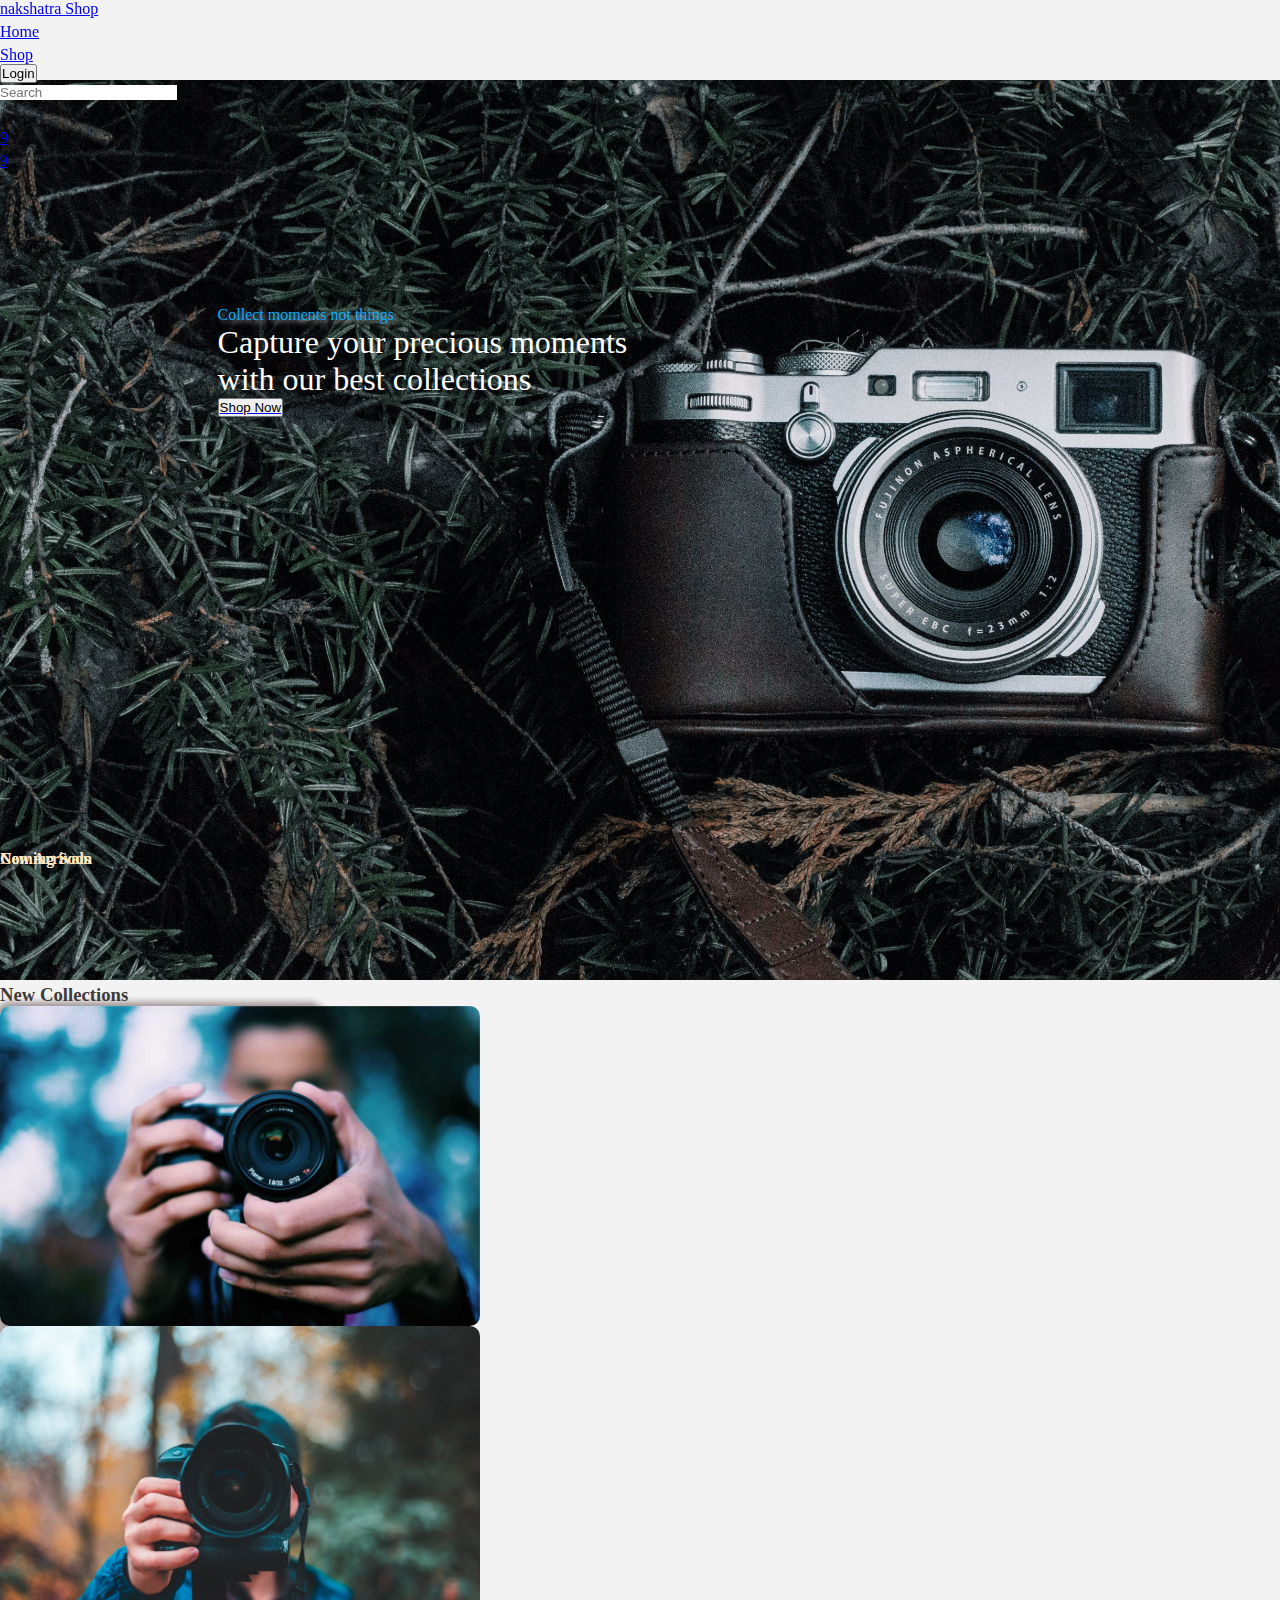
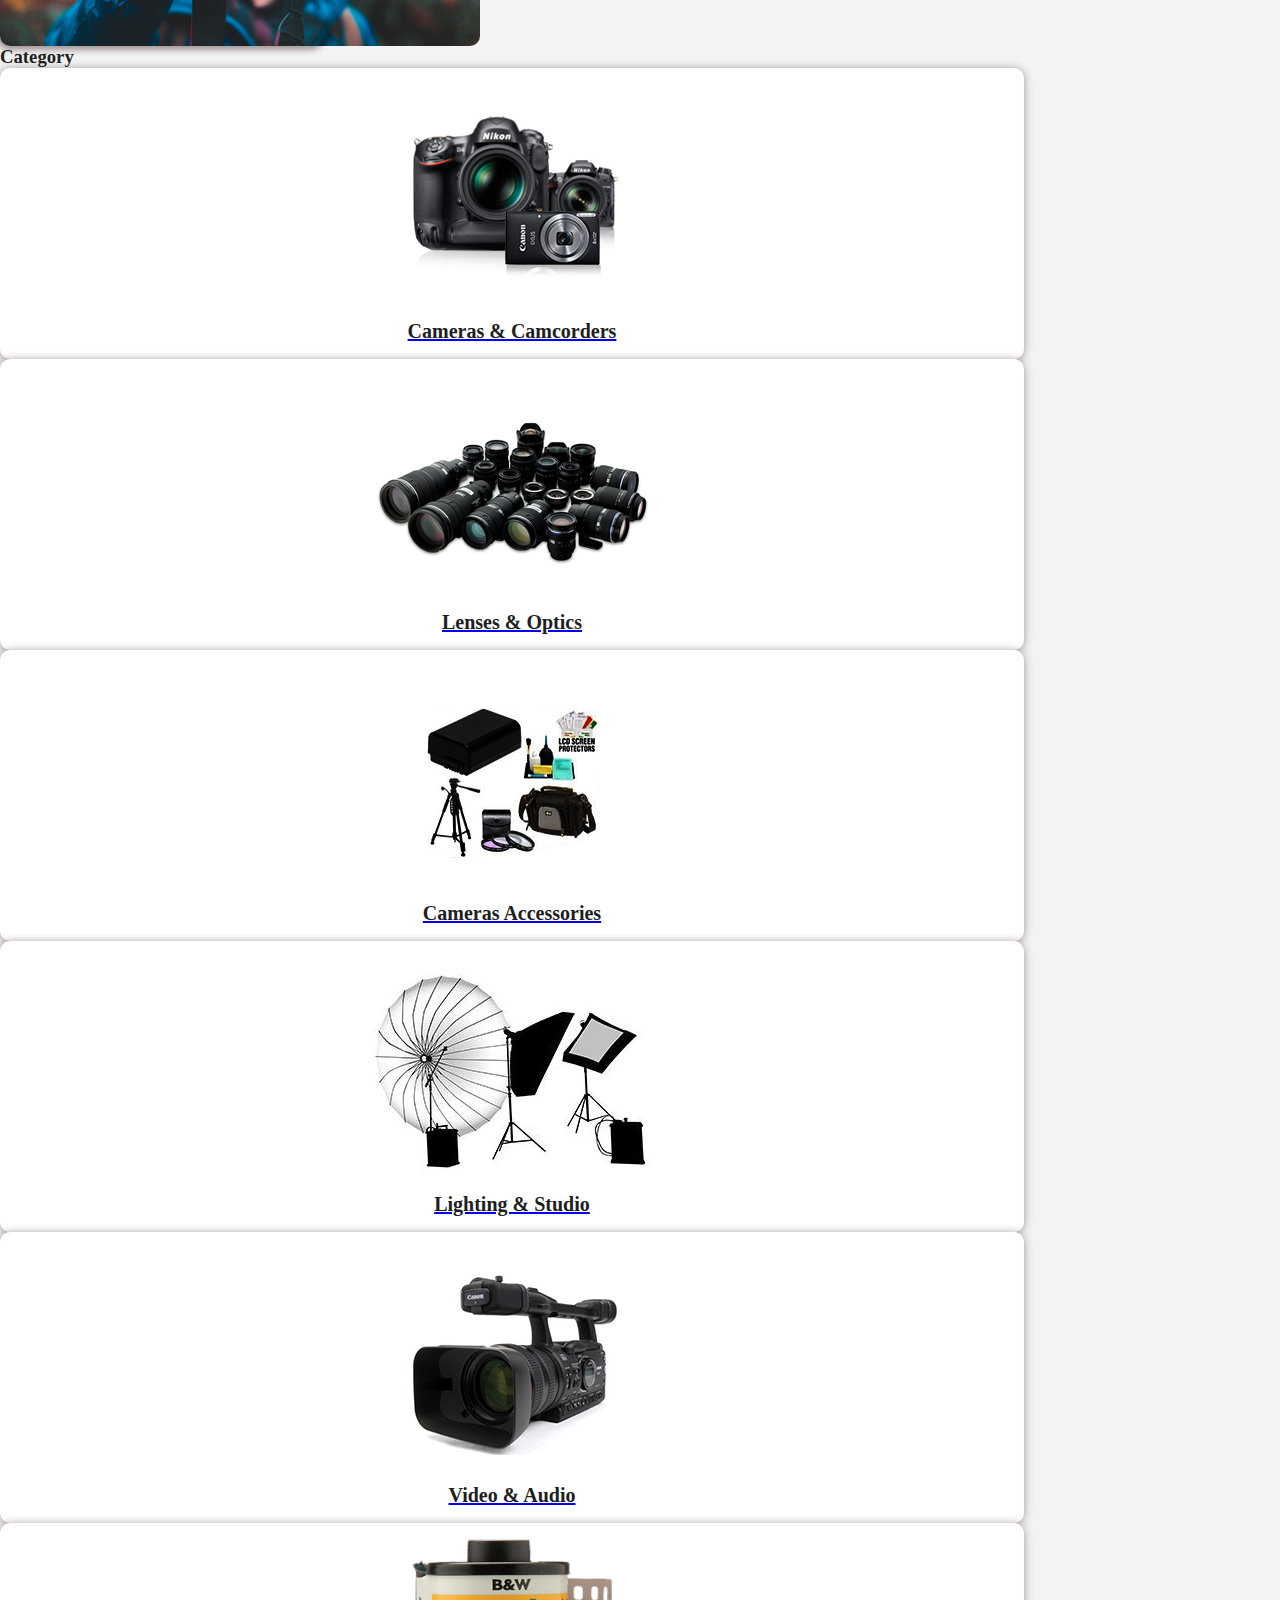
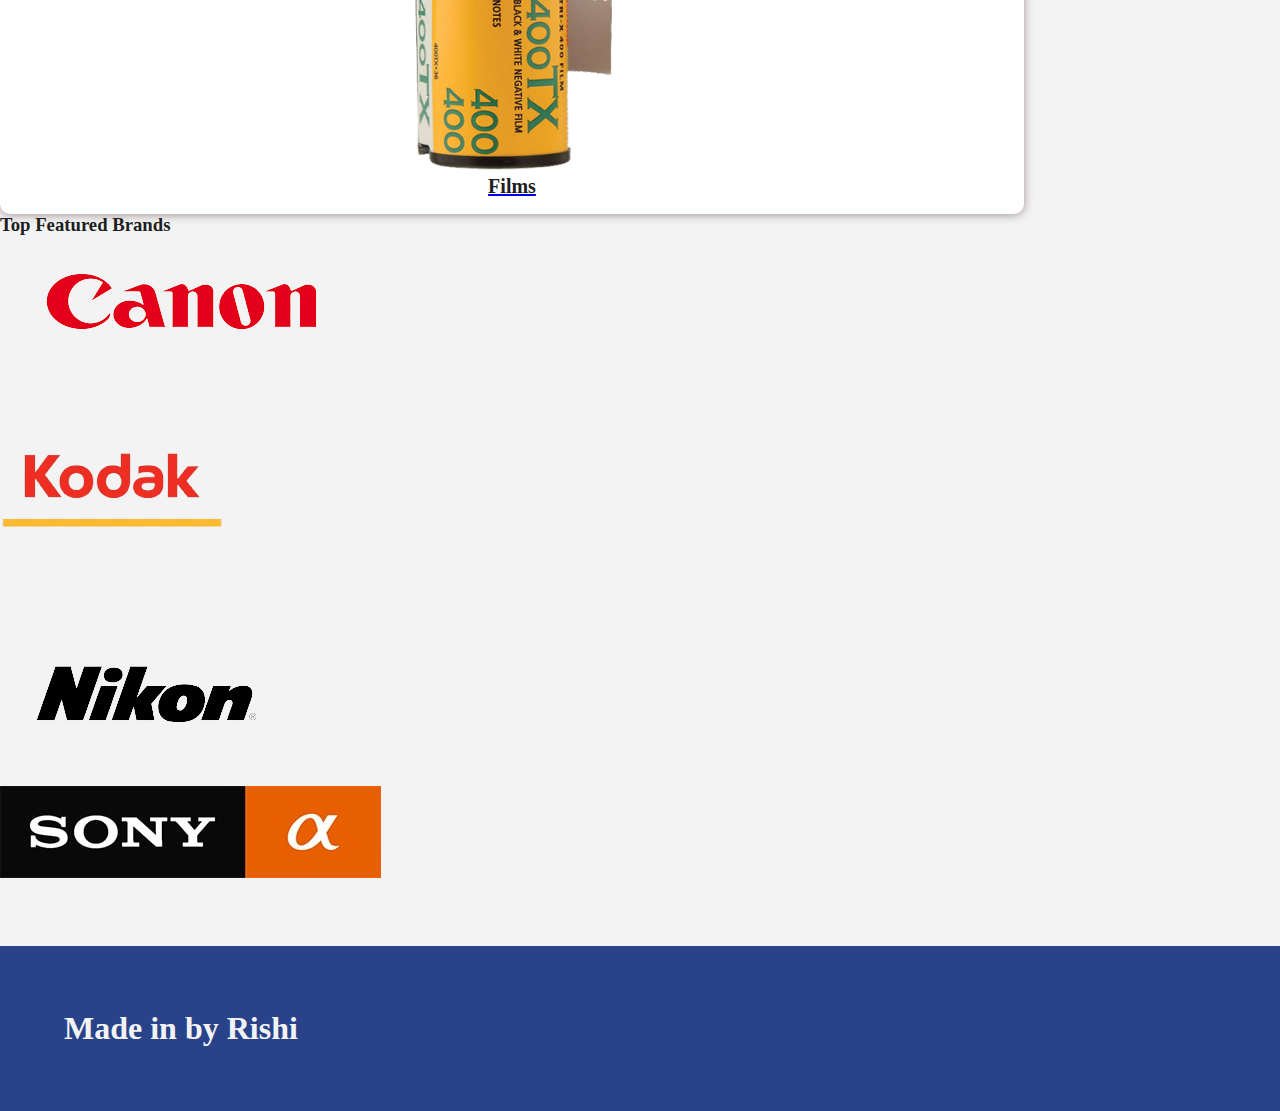
<file: index.html>
<!DOCTYPE html>
<html lang="en">
<head>
    <meta charset="UTF-8">
    <meta http-equiv="X-UA-Compatible" content="IE=edge">
    <meta name="viewport" content="width=device-width, initial-scale=1.0">
    <link rel="stylesheet" href="https://use.fontawesome.com/releases/v5.15.4/css/all.css" integrity="sha384-DyZ88mC6Up2uqS4h/KRgHuoeGwBcD4Ng9SiP4dIRy0EXTlnuz47vAwmeGwVChigm" crossorigin="anonymous">
    <link rel="stylesheet" href="https://nakshatra-ui.netlify.app/lib/components.css">
    <link rel="stylesheet" href="index.css">
    <title>nakshatra-shop</title>
</head>
<body>
    <nav class="nav-box flex-row align-center">
        <div class="nav-section flex-row align-center justify-evenly">
            <div class="hamburger display-none btn-border-none bg-transparent">
                <i class="fas fa-bars"></i>
            </div>
            <div class="brand-title">
                <a href="#">
                    <div class="title font-weight-3">
                        nakshatra <span class="sub-title">Shop</span>
                    </div>
                </a>
            </div>
            <ul class="flex-row nav-cta-box nav-items-box align-center justify-evenly">
                <li class="nav-items">
                    <a href="#">Home</a>
                </li>
                <li class="nav-items">
                    <a href="./components/productList.html">Shop</a>
                </li>
            </ul>
        </div>
    
        <div class="flex-row nav-items-box nav-section justify-flex-end">
            <a class="btn-login mobile-hidden" href="./components/login.html">
                <button class="btn btn-primary mr-1">Login</button>
            </a>
            <div class="search-div flex-row align-center mobile-hidden mr-1">
                <label for="serach-box">
                    <input class="input-search btn-border-none bg-transparent" id="serach-box" type="text" placeholder="Search" aria-label="Search Box"/>
                    <button class="nav-search-btn btn-border-none bg-transparent" type="submit">
                        <i class="fas fa-search"></i>
                    </button>
                </label>
            </div>
            
            <ul class="nav-link-items flex-row align-center justify-around">
                <li class="nav-items user-icon mobile-hidden">
                    <a href="#">
                        <i class="fas fa-user-alt"></i>
                    </a>
                </li>
                <li class="nav-items nav-cta-icon">
                    <a href="./components/cart.html">
                        <i class="fas fa-shopping-cart"></i>
                        <span class="icon-badge number-sm-badge">9</span>
                    </a>
                </li>
                <li class="nav-items nav-cta-icon">
                    <a href="./components/wishlist.html">
                        <i class="fas fa-heart"></i>
                        <span class="icon-badge number-sm-badge">9</span>
                    </a>
                </li>
            </ul>
        </div>
    </nav>
    <main class="main-div flex-column justify-center">
        <div class="cover-div">
            <img class="img-responsive cover-img" src="./assests/images/cover-image.jpg" alt="Cover image" loading="lazy">
            <div class="cover-text-box flex-column justify-center">
                <div class="cover-heading md-heading">
                    Collect moments not things
                </div>
                <div class="cover-text flex-column">
                    <p>Capture your precious moments with our best collections</p>
                    <a href="./components/productList.html">
                        <button class="btn shop-cta-btn btn-primary">Shop Now</button>
                    </a>
                </div>
            </div>
        </div>
        <div class="new-section flex-column justify-center align-center gap-2">
            <h3 class="md-heading">New Collections</h3>
            <div class="new-card-div flex-row justify-evenly align-center gap-2">
                <a href="#">
                    <div class="new-div-box overlay-box">
                        <img class="img-responsive new-div-img" src="./assests/images/new-arrivals-cover.jpg" alt="New Arrivals"  loading="lazy">
                        <div class="overlay-cont flex-row justify-center align-center">
                            <p class="text-overlay md-heading">New Arrivals</p>
                        </div>
                    </div>
                </a>
                <a href="#">
                    <div class="new-div-box overlay-box">
                        <img class="img-responsive new-div-img" src="./assests/images/coming-soon-cover.jfif" alt="Coming Soon"  loading="lazy">
                        <div class="overlay-cont flex-row justify-center align-center">
                            <p class="text-overlay md-heading">Coming Soon</p>
                        </div>
                    </div>
                </a>
            </div>
        </div>
        <div class="flex-column justify-center align-center gap-2">
            <h3 class="md-heading">Category</h3>
            <div class="category-item-box grid grid-3-column align-center justify-center gap-2">
                <a href="#">
                    <div class="category-items grid justify-center align-center">
                            <img class="img-responsive" src="./assests/images/cameras-camcorders-cat.png" alt="cameras and camcorders category">
                        <p>Cameras & Camcorders</p>
                    </div>
                </a>
                <a href="#">
                    <div class="category-items grid justify-center align-center">
                        <img class="img-responsive new-img" src="./assests/images/lense-category.png" alt="Lenses and Optics category">
                        <p>Lenses & Optics</p>
                    </div>
                </a>
                <a href="#">
                    <div class="category-items grid justify-center align-center">
                        <img class="img-responsive" src="./assests/images/accessories-category.png" alt="Camera Accessories category">
                        <p>Cameras Accessories</p>
                    </div>
                </a>
                <a href="#">
                    <div class="category-items grid justify-center align-center">
                        <img class="img-responsive" src="./assests/images/STUDIOLIGHT-category.jpg" alt="Lights and studio category">
                        <p>Lighting & Studio</p>
                    </div>
                </a>
                <a href="#">
                    <div class="category-items grid justify-center align-center">
                        <img class="img-responsive" src="./assests/images/pro-video-category.png" alt="Video category">
                        <p>Video & Audio</p>
                    </div>
                </a>
                <a href="#">
                    <div class="category-items grid justify-center align-center">
                        <img class="img-responsive" src="./assests/images/film-category.png" alt="Camera Films category">
                        <p>Films</p>
                    </div>
                </a>
            </div>
        </div>
        <div class="flex-column justify-center align-center">
            <h3 class="md-heading">Top Featured Brands</h3>
            <div class="flex-row align-center justify-evenly gap-2">
                <a href="#">
                    <div class="brands-img-div">
                        <img class="img-responsive" src="./assests/images/canon-logo-removebg-preview.png" alt="Canon Logo">
                    </div>
                </a>
                <a href="#">
                    <div class="brands-img-div">
                        <img class="img-responsive" src="./assests/images/kodak-logo-removebg-preview.png" alt="Kodak Logo">
                    </div>
                </a>
                <a href="#">
                    <div class="brands-img-div">
                        <img class="img-responsive" src="./assests/images/nikon-logo-removebg-preview.png" alt="Nikon Logo">
                    </div>
                </a>
                <a href="#">
                    <div class="brands-img-div">
                        <img class="img-responsive" src="./assests/images/sony-logo.jpg" alt="Sony Logo">
                    </div>
                </a>
            </div>
        </div>
    </main>
    <footer class="footer-box flex-column justify-center align-center gap-2">
        <p>Made in <i class="fas fa-heart"></i> by Rishi</p>
        <div class="footer-icons flex-row align-center gap-3">
            <a class="social-icon" href="https://github.com/sri-rishi/nakshatra-watch-ecomm">
                <i class="fab fa-github"></i>
            </a>
            <a class="social-icon" href="https://www.linkedin.com/in/rishi-srivastava-8311761b7/">
                <i class="fab fa-linkedin"></i>
            </a>
            <a class="social-icon" href="https://twitter.com/sri26_rishi">
                <i class="fab fa-twitter"></i>
            </a>
            <a class="social-icon" href="mailto:sririshi2612@gmail.com">
                <i class="fas fa-at"></i>
            </a>
        </div>
    </footer>
</body>
</html>
</file>
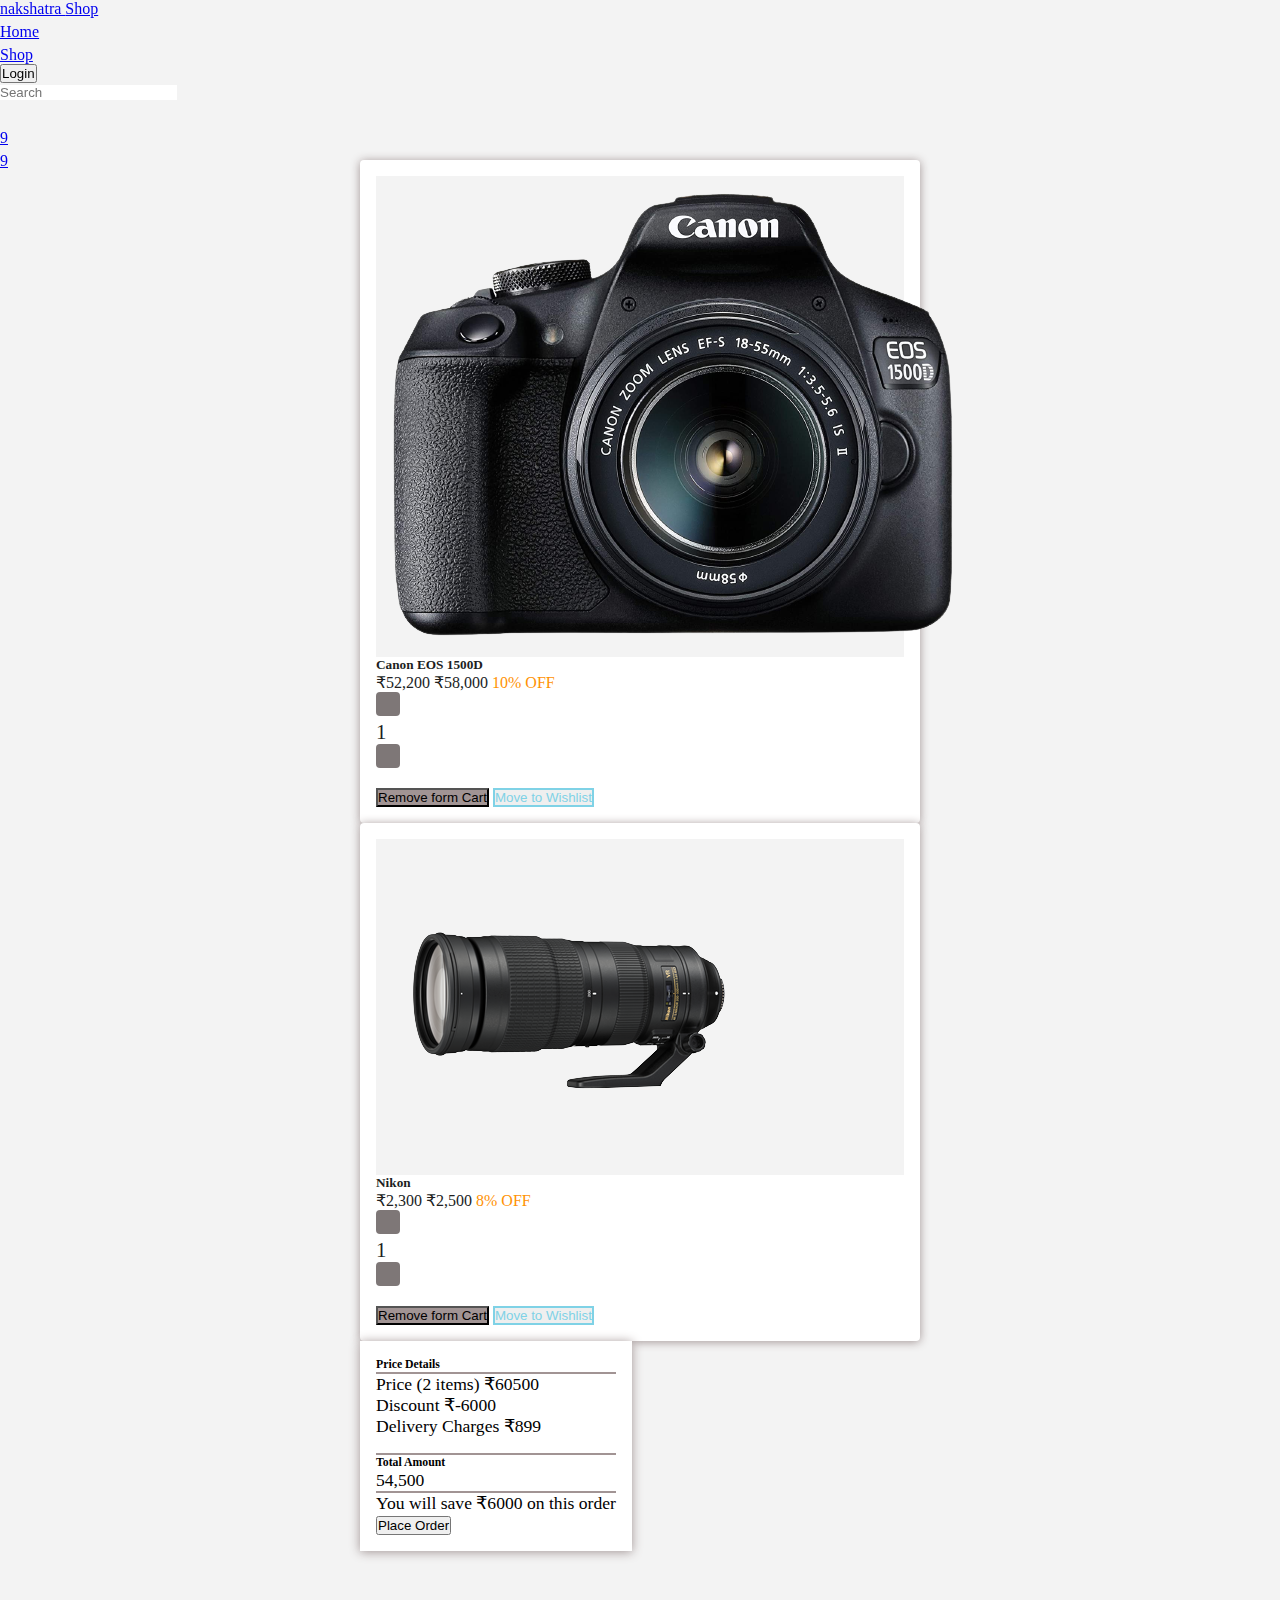
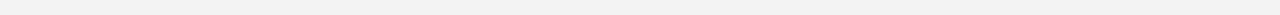
<file: components/cart.html>
<!DOCTYPE html>
<html lang="en">
<head>
    <meta charset="UTF-8">
    <meta http-equiv="X-UA-Compatible" content="IE=edge">
    <meta name="viewport" content="width=device-width, initial-scale=1.0">
    <link rel="stylesheet" href="https://use.fontawesome.com/releases/v5.15.4/css/all.css" integrity="sha384-DyZ88mC6Up2uqS4h/KRgHuoeGwBcD4Ng9SiP4dIRy0EXTlnuz47vAwmeGwVChigm" crossorigin="anonymous">
    <link rel="stylesheet" href="https://nakshatra-ui.netlify.app/lib/components.css">
    <link rel="stylesheet" href="../index.css">
    <title>nakshatra-shop</title>
</head>
<body>
    <nav class="nav-box flex-row align-center">
        <div class="nav-section flex-row align-center justify-evenly">
            <div class="hamburger display-none btn-border-none bg-transparent">
                <i class="fas fa-bars"></i>
            </div>
            <div class="brand-title">
                <a href="../index.html">
                    <div class="title font-weight-3">
                        nakshatra <span class="sub-title">Shop</span>
                    </div>
                </a>
            </div>
            <ul class="flex-row nav-cta-box nav-items-box align-center justify-evenly">
                <li class="nav-items">
                    <a href="../index.html">Home</a>
                </li>
                <li class="nav-items">
                    <a href="./components/productList.html">Shop</a>
                </li>
            </ul>
        </div>
    
        <div class="flex-row nav-items-box nav-section justify-flex-end">
            <a class="btn-login mobile-hidden" href="./login.html">
                <button class="btn btn-primary mr-1">Login</button>
            </a>
            <div class="search-div flex-row align-center mobile-hidden mr-1">
                <label for="serach-box">
                    <input class="input-search btn-border-none bg-transparent" id="serach-box" type="text" placeholder="Search" aria-label="Search Box"/>
                    <button class="nav-search-btn btn-border-none bg-transparent" type="submit">
                        <i class="fas fa-search"></i>
                    </button>
                </label>
            </div>
            
            <ul class="nav-link-items flex-row align-center justify-around">
                <li class="nav-items user-icon mobile-hidden">
                    <a href="#">
                        <i class="fas fa-user-alt"></i>
                    </a>
                </li>
                <li class="nav-items nav-cta-icon">
                    <a href="#">
                        <i class="fas fa-shopping-cart"></i>
                        <span class="icon-badge number-sm-badge">9</span>
                    </a>
                </li>
                <li class="nav-items nav-cta-icon">
                    <a href="./wishlist.html">
                        <i class="fas fa-heart"></i>
                        <span class="icon-badge number-sm-badge">9</span>
                    </a>
                </li>
            </ul>
        </div>
    </nav>
    <main class="cart-main grid gap-1 justify-center">
        <div class="grid cart-item-box">
            <div class="cart-item grid grid-equal card-shadow">
                <div class="img-container">
                    <img class="img-responsive flex-row align-center justify-center" src="../assests/images/canon-camera1.png" alt="Canon Camera">
                </div>
                <div class="flex-column">
                    <h5 class="xsm-heading">Canon EOS 1500D</h5>
                    <p class="price-section flex-row align-center">
                        <span class="xsm-heading">&#8377;52,200</span> <span class="text-striked">&#8377;58,000</span>
                        <span class="price-off text-sm-size">10% OFF</span>
                    </p>
                    <div class="flex-row align-center gap-1">
                        <button class="cta-qty-btn btn-secondary btn-border-none flex-row justify-center align-center">
                            <i aria-hidden="true" class="fas fa-minus"></i>
                        </button>
                        <p class="qty-box text-sm-size">1</p>
                        <button class="cta-qty-btn btn-border-none flex-row justify-center align-center">
                            <i class="fas fa-plus" aria-hidden="true"></i>
                        </button>
                    </div>
                    <div class="cart-cta-div flex-column gap-1 justify-center mt-1">
                        <button class="btn btn-gray-light">
                            Remove form Cart
                        </button>
                        <button class="btn btn-primary-light bg-transparent">
                            Move to Wishlist
                        </button>
                    </div>
                </div>
            </div>
            <div class="cart-item grid grid-equal card-shadow">
                <div class="img-container">
                    <img class="img-responsive flex-row align-center justify-center" src="../assests/images/nikon-lense1.png" alt="Canon Camera">
                </div>
                <div class="flex-column">
                    <h5 class="xsm-heading">Nikon</h5>
                    <p class="price-section flex-row align-center">
                        <span class="xsm-heading">&#8377;2,300</span> <span class="text-striked">&#8377;2,500</span>
                        <span class="price-off text-sm-size">8% OFF</span>
                    </p>
                    <div class="flex-row align-center gap-1">
                        <button class="cta-qty-btn btn-secondary btn-border-none flex-row justify-center align-center">
                            <i aria-hidden="true" class="fas fa-minus"></i>
                        </button>
                        <p class="qty-box text-sm-size">1</p>
                        <button class="cta-qty-btn btn-border-none flex-row justify-center align-center">
                            <i class="fas fa-plus" aria-hidden="true"></i>
                        </button>
                    </div>
                    <div class="cart-cta-div flex-column gap-1 justify-center mt-1">
                        <button class="btn btn-gray-light">
                            Remove form Cart
                        </button>
                        <button class="btn btn-primary-light bg-transparent">
                            Move to Wishlist
                        </button>
                    </div>
                </div>
            </div>
        </div>
        <div class="line"></div>
        <div class="flex-column price-detail-section gap-1 card-shadow">
            <h6 class="xsm-heading border-bottom">Price Details</h6>
            <div class="flex-column gap-1 border-bottom price-value">
                <p class="flex-row align-center justify-between"><span>Price (2 items)</span> <span>&#8377;60500</span></p>
                <p class="flex-row align-center justify-between"><span>Discount</span> <span>&#8377;-6000</span></p>
                <p class="flex-row align-center justify-between"><span>Delivery Charges</span> <span>&#8377;899</span></p>
            </div>
            <div class="flex-row align-center justify-between border-bottom">
                <h6 class="xsm-heading">Total Amount</h6>
                <p>54,500</p>
            </div>
            <div class="flex-column gap-1">
                <p>You will save &#8377;6000 on this order</p>
                <button class="btn btn-primary">Place Order</button>
            </div>
        </div>
    </main>
</body>
</html>
</file>
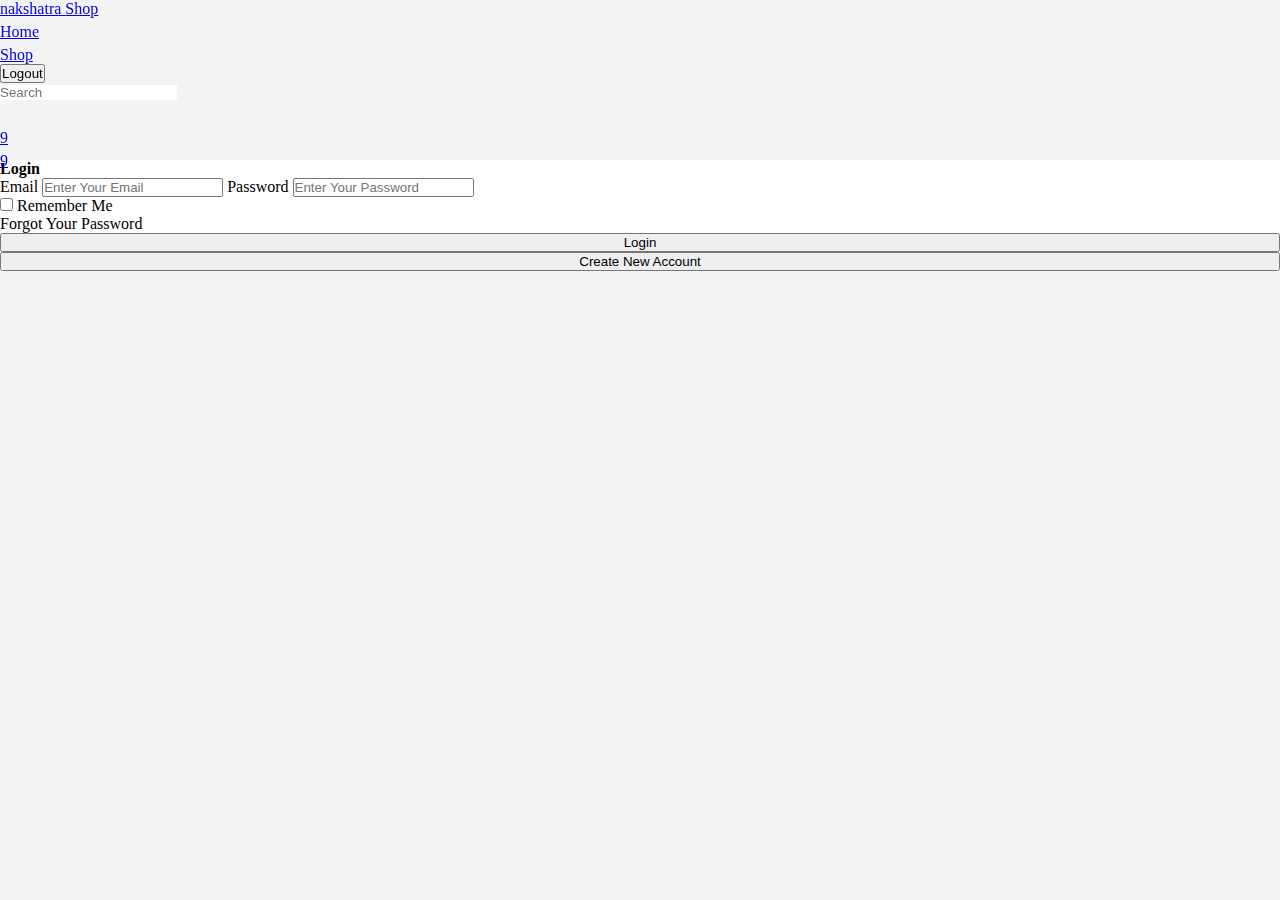
<file: components/login.html>
<!DOCTYPE html>
<html lang="en">
<head>
    <meta charset="UTF-8">
    <meta http-equiv="X-UA-Compatible" content="IE=edge">
    <meta name="viewport" content="width=device-width, initial-scale=1.0">
    <link rel="stylesheet" href="https://use.fontawesome.com/releases/v5.15.4/css/all.css" integrity="sha384-DyZ88mC6Up2uqS4h/KRgHuoeGwBcD4Ng9SiP4dIRy0EXTlnuz47vAwmeGwVChigm" crossorigin="anonymous">
    <link rel="stylesheet" href="https://nakshatra-ui.netlify.app/lib/components.css">
    <link rel="stylesheet" href="../index.css">
    <title>Login</title>
</head>
<body>
    <nav class="nav-box flex-row align-center">
        <div class="nav-section flex-row align-center justify-evenly">
            <div class="hamburger display-none btn-border-none bg-transparent">
                <i class="fas fa-bars"></i>
            </div>
            <div class="brand-title">
                <a href="../index.html">
                    <div class="title font-weight-3">
                        nakshatra <span class="sub-title">Shop</span>
                    </div>
                </a>
            </div>
            <ul class="flex-row nav-cta-box nav-items-box align-center justify-evenly">
                <li class="nav-items">
                    <a href="../index.html">Home</a>
                </li>
                <li class="nav-items">
                    <a href="./productList.html">Shop</a>
                </li>
            </ul>
        </div>
    
        <div class="flex-row nav-items-box nav-section justify-flex-end">
            <a class="btn-login mobile-hidden" href="../index.html">
                <button class="btn btn-primary mr-1">Logout</button>
            </a>
            <div class="search-div flex-row align-center mobile-hidden mr-1">
                <label for="serach-box">
                    <input class="input-search btn-border-none bg-transparent" id="serach-box" type="text" placeholder="Search" aria-label="Search Box"/>
                    <button class="nav-search-btn btn-border-none bg-transparent" type="submit">
                        <i class="fas fa-search"></i>
                    </button>
                </label>
            </div>
            
            <ul class="nav-link-items flex-row align-center justify-around">
                <li class="nav-items user-icon mobile-hidden">
                    <a href="#">
                        <i class="fas fa-user-alt"></i>
                    </a>
                </li>
                <li class="nav-items nav-cta-icon">
                    <a href="./cart.html">
                        <i class="fas fa-shopping-cart"></i>
                        <span class="icon-badge number-sm-badge">9</span>
                    </a>
                </li>
                <li class="nav-items nav-cta-icon">
                    <a href="./wishlist.html">
                        <i class="fas fa-heart"></i>
                        <span class="icon-badge number-sm-badge">9</span>
                    </a>
                </li>
            </ul>
        </div>
    </nav>
    <main class="login-main flex-row align-center justify-center">
        <form class="form-box login-form" action="#">
            <div class="form-head">
                <h4 class="sm-heading">Login</h4>
            </div>
        
            <label class="form-label" for="email" aria-label="Email">Email
                <input class="input std-input" type="email"  id="email" name="email" placeholder="Enter Your Email" />
            </label>
        
            <label class="form-label" for="password" aria-label="Password">Password
                <input class="input std-input" type="password" id="password" name="password" placeholder="Enter Your Password" />
            </label>
            <div class="check-forgot-div">
                <label for="remember" aria-label="Remember Me checkbox">
                    <input class="check-input" id="remember" name="remember" type="checkbox"/>
                    Remember Me
                </label>
                <p class="p-highlight login-p">Forgot Your Password</p>
            </div>
        
            <a href="#">
                <button class="form-cta btn btn-primary">Login</button>
            </a>
        
            <a href="./signup.html">
                <button class="form-cta btn btn-outline-secondary">Create New Account</button>
            </a>
        </form>
    </main>
</body>
</html>
</file>
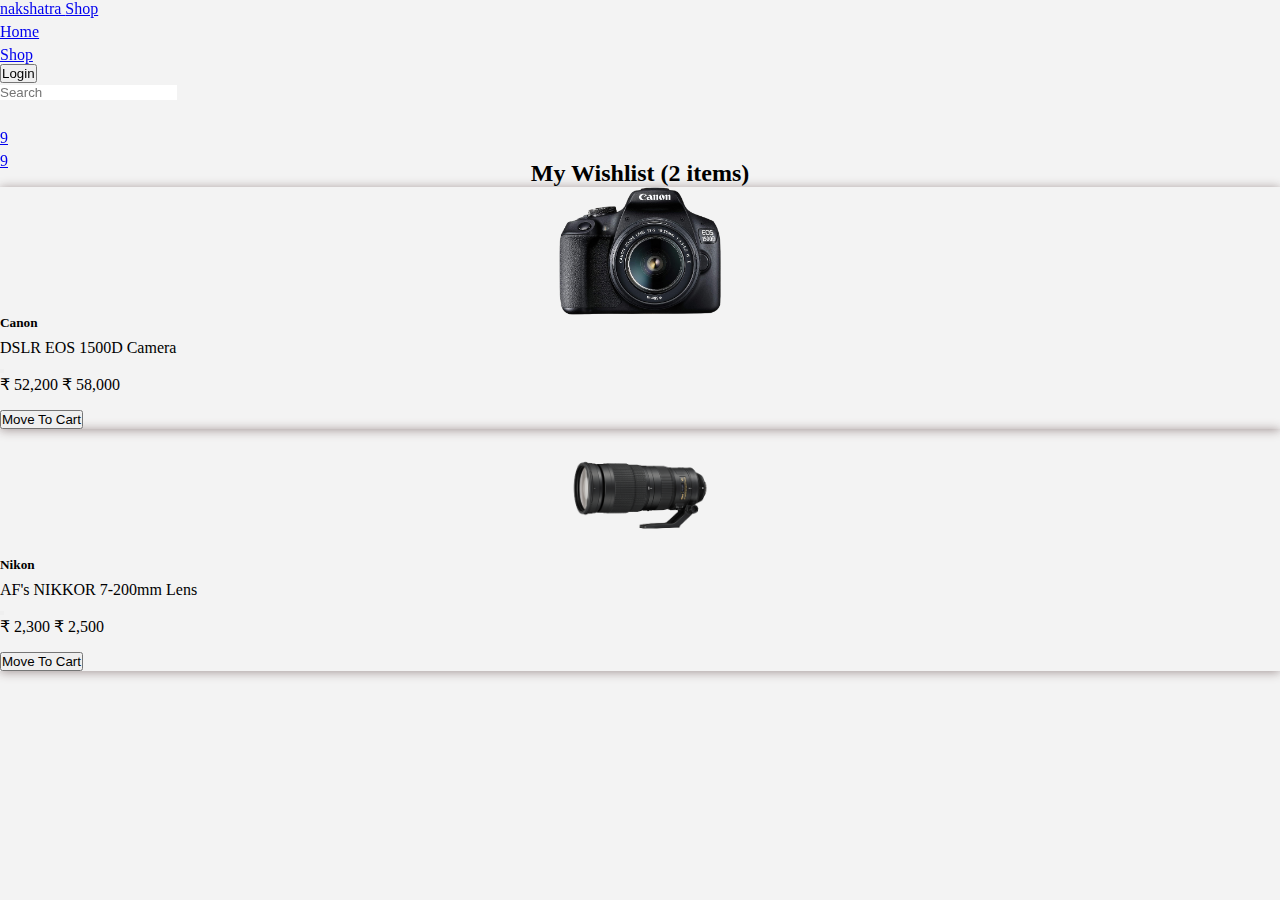
<file: components/wishlist.html>
<!DOCTYPE html>
<html lang="en">
<head>
    <meta charset="UTF-8">
    <meta http-equiv="X-UA-Compatible" content="IE=edge">
    <meta name="viewport" content="width=device-width, initial-scale=1.0">
    <link rel="stylesheet" href="https://use.fontawesome.com/releases/v5.15.4/css/all.css" integrity="sha384-DyZ88mC6Up2uqS4h/KRgHuoeGwBcD4Ng9SiP4dIRy0EXTlnuz47vAwmeGwVChigm" crossorigin="anonymous">
    <link rel="stylesheet" href="https://nakshatra-ui.netlify.app/lib/components.css">
    <link rel="stylesheet" href="../index.css">
    <title>nakshatra-shop</title>
</head>
<body>
    <nav class="nav-box flex-row align-center">
        <div class="nav-section flex-row align-center justify-evenly">
            <div class="hamburger display-none btn-border-none bg-transparent">
                <i class="fas fa-bars"></i>
            </div>
            <div class="brand-title">
                <a href="../index.html">
                    <div class="title font-weight-3">
                        nakshatra <span class="sub-title">Shop</span>
                    </div>
                </a>
            </div>
            <ul class="flex-row nav-cta-box nav-items-box align-center justify-evenly">
                <li class="nav-items">
                    <a href="../index.html">Home</a>
                </li>
                <li class="nav-items">
                    <a href="./components/productList.html">Shop</a>
                </li>
            </ul>
        </div>
    
        <div class="flex-row nav-items-box nav-section justify-flex-end">
            <a class="btn-login mobile-hidden" href="./login.html">
                <button class="btn btn-primary mr-1">Login</button>
            </a>
            <div class="search-div flex-row align-center mobile-hidden mr-1">
                <label for="serach-box">
                    <input class="input-search btn-border-none bg-transparent" id="serach-box" type="text" placeholder="Search" aria-label="Search Box"/>
                    <button class="nav-search-btn btn-border-none bg-transparent" type="submit">
                        <i class="fas fa-search"></i>
                    </button>
                </label>
            </div>
            
            <ul class="nav-link-items flex-row align-center justify-around">
                <li class="nav-items user-icon mobile-hidden">
                    <a href="#">
                        <i class="fas fa-user-alt"></i>
                    </a>
                </li>
                <li class="nav-items nav-cta-icon">
                    <a href="./cart.html">
                        <i class="fas fa-shopping-cart"></i>
                        <span class="icon-badge number-sm-badge">9</span>
                    </a>
                </li>
                <li class="nav-items nav-cta-icon">
                    <a href="#">
                        <i class="fas fa-heart"></i>
                        <span class="icon-badge number-sm-badge">9</span>
                    </a>
                </li>
            </ul>
        </div>
    </nav>
    <main class="wishlist-main-box grid gap-3">
        <div class="wish-head">
            <h2 class="sm-heading">My Wishlist (2 items)</h2>
        </div>
        <div class="wishlist-main flex-row gap-2 justify-center">
            <div class="card card-vl-full-img vl-card card-shadow">
                <div class="img-vl-container img-box">
                    <img class="img-responsive cart-img" src="../assests/images/canon-camera1.png" alt="Canon Camera">
                </div>
                <div class="text-container text-vl-container text-vl-p-container">
                    <div class="card-title">
                        <h5 class="xsm-heading">Canon</h5>
                        <p class="card-subtitle mt-8-px">DSLR EOS 1500D Camera</p>
                        <button class="card-btn-transparent wish-like-btn">
                            <i class="fas fa-heart"></i>
                        </button>
                    </div>
                    <div class="card-desc">
                        <span class="xsm-heading">&#8377; 52,200</span> <span class="text-striked">&#8377; 58,000</span>
                    </div>
                    <div class="card-vl-cta-section align-center">
                        <button class="btn btn-primary">
                            <i class="fas fa-shopping-cart"></i>
                            Move To Cart
                        </button>
                    </div>
                </div>
            </div>
            <div class="card card-vl-full-img vl-card card-shadow">
                <div class="img-vl-container img-box">
                    <img class="img-responsive cart-img" src="../assests/images/nikon-lense1.png" alt="Nikon Lens">
                </div>
                <div class="text-container text-vl-container text-vl-p-container">
                    <div class="card-title">
                        <h5 class="xsm-heading">Nikon</h5>
                        <p class="card-subtitle mt-8-px">AF's NIKKOR 7-200mm Lens</p>
                        <button class="card-btn-transparent wish-like-btn">
                            <i class="fas fa-heart"></i>
                        </button>
                    </div>
                    <div class="card-desc">
                        <span class="xsm-heading">&#8377; 2,300</span> <span class="text-striked">&#8377; 2,500</span>
                    </div>
                    <div class="card-vl-cta-section align-center">
                        <button class="btn btn-primary">
                            <i class="fas fa-shopping-cart"></i>
                            Move To Cart
                        </button>
                    </div>
                </div>
            </div>
        </div>
    </main>
</body>
</html>
</file>
<file: index.css>
@import url(./style_guide/style_guid.css);
@import url(./components-styles/home.css);
@import url(./components-styles/productList.css);
@import url(./components-styles/cart.css);
@import url(./components-styles/wishlist.css);
@import url(./components-styles/login.css);
@import url(./components-styles/signup.css);
</file>
